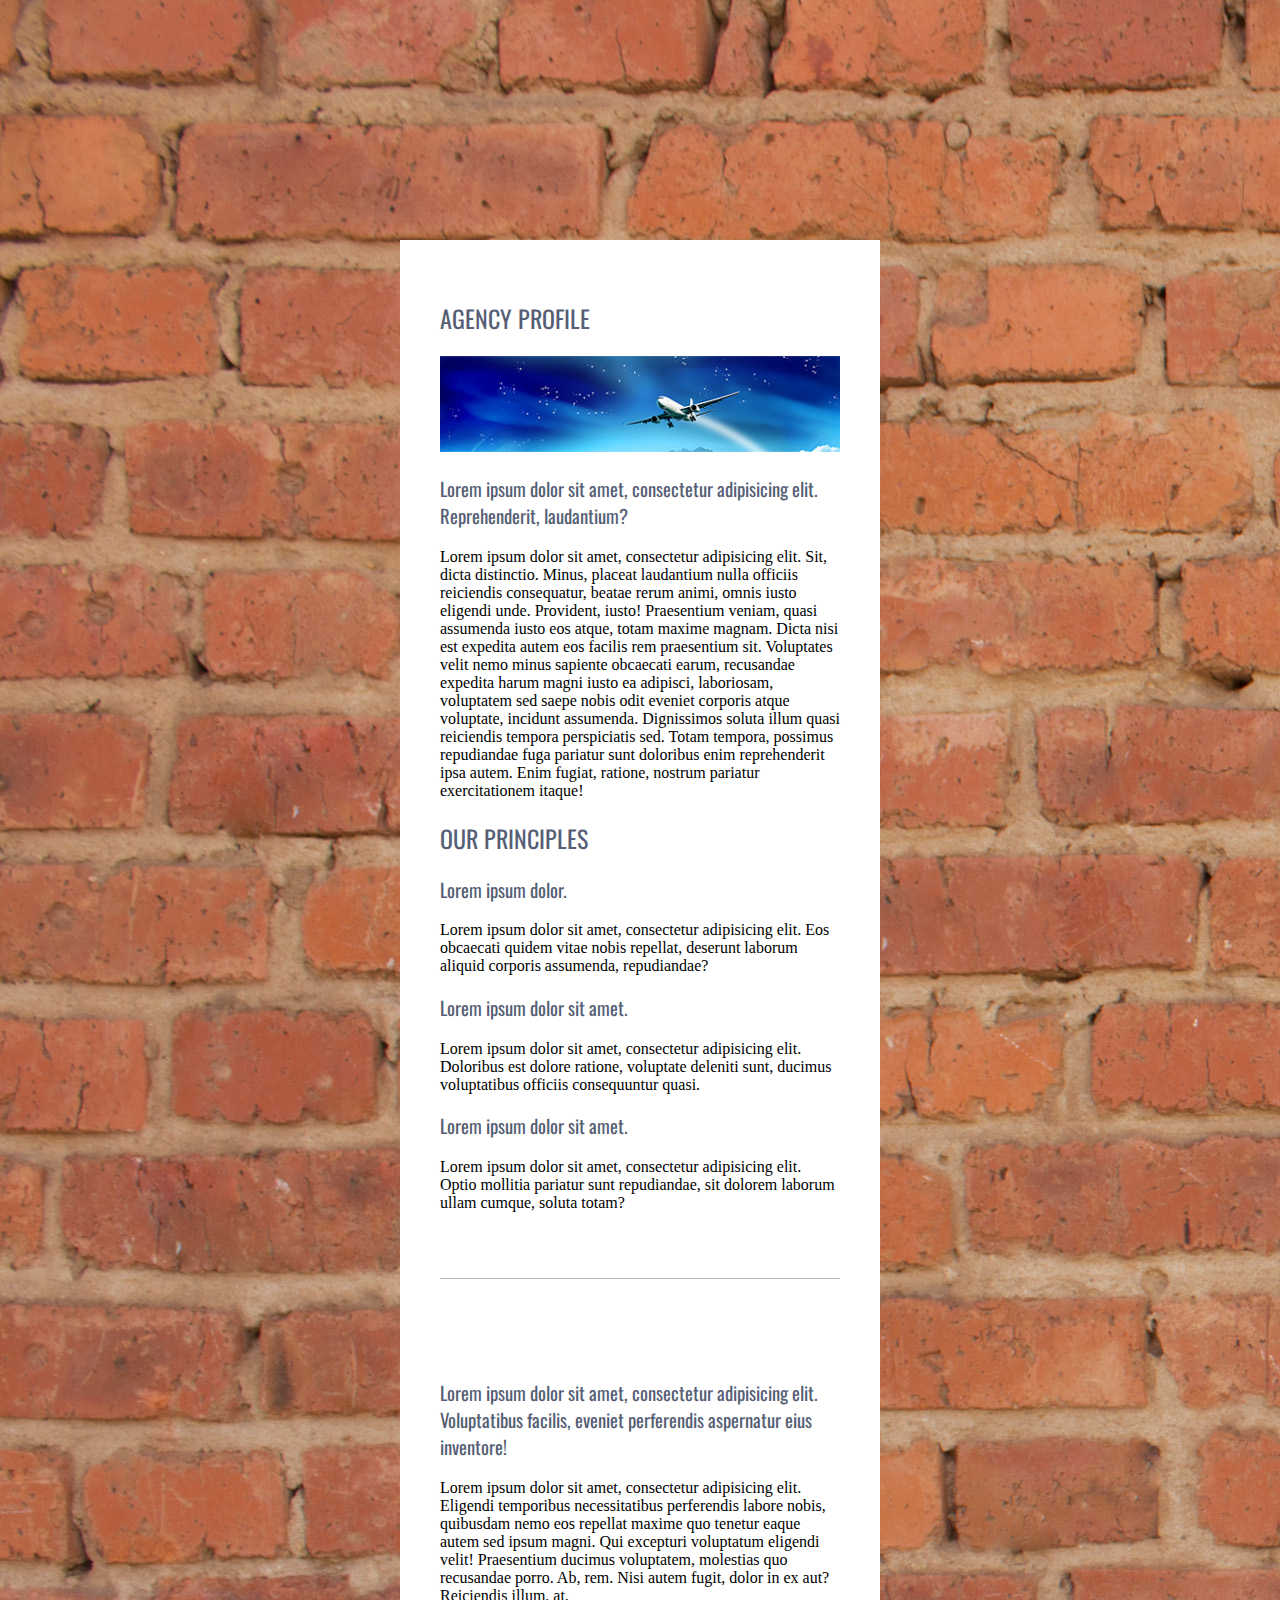
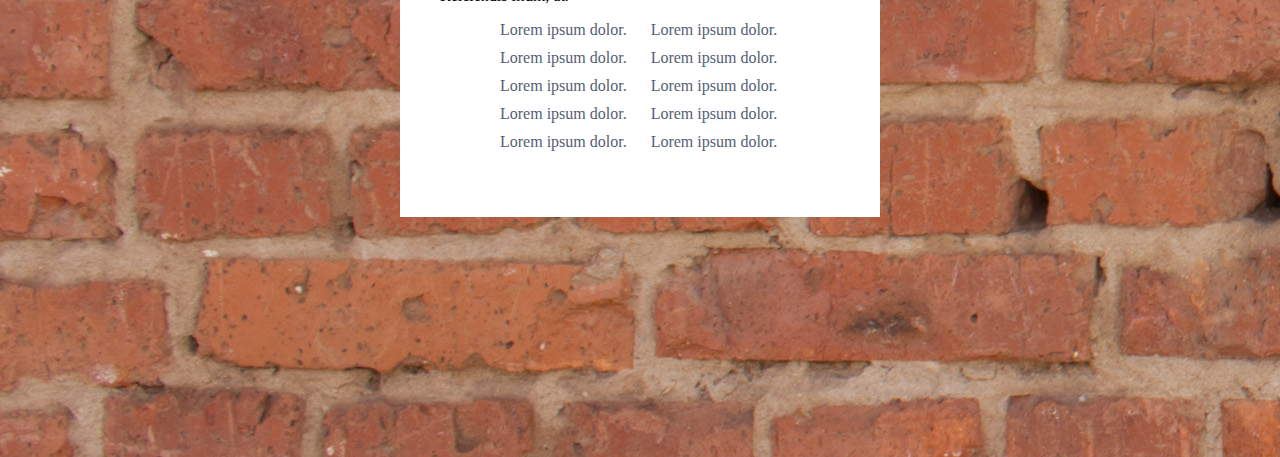
<file: index.html>
<!DOCTYPE html>
<html>
  <head>
    <meta charset="utf-8">
    <title>Homework 3</title>
    <link href="https://fonts.googleapis.com/css?family=Oswald" rel="stylesheet">
    <link rel="stylesheet" href="css/style.css">
  </head>
  <body>
    <div class="wrapper">
      <div>
        <h2>AGENCY PROFILE</h2>
        <img src="img/plane.png" alt="plane" title="plane">
        <h3>
          Lorem ipsum dolor sit amet, consectetur
          adipisicing elit. Reprehenderit, laudantium?
        </h3>
        <p>
          Lorem ipsum dolor sit amet, consectetur adipisicing
          elit. Sit, dicta distinctio. Minus, placeat laudantium
          nulla officiis reiciendis consequatur, beatae rerum
          animi, omnis iusto eligendi unde. Provident, iusto!
          Praesentium veniam, quasi assumenda iusto eos atque,
          totam maxime magnam. Dicta nisi est expedita autem eos
          facilis rem praesentium sit. Voluptates velit nemo minus
          sapiente obcaecati earum, recusandae expedita harum
          magni iusto ea adipisci, laboriosam, voluptatem sed
          saepe nobis odit eveniet corporis atque voluptate,
          incidunt assumenda. Dignissimos soluta illum quasi
          reiciendis tempora perspiciatis sed. Totam tempora,
          possimus repudiandae fuga pariatur sunt doloribus
          enim reprehenderit ipsa autem. Enim fugiat, ratione,
          nostrum pariatur exercitationem itaque!
        </p>
      </div>
      <div class="wrapper-two">
        <h2>OUR PRINCIPLES</h2>
          <h3>
            Lorem ipsum dolor.
          </h3>
          <p>
            Lorem ipsum dolor sit amet, consectetur
            adipisicing elit. Eos obcaecati quidem
            vitae nobis repellat, deserunt laborum
            aliquid corporis assumenda, repudiandae?
          </p>
          <h3>
            Lorem ipsum dolor sit amet.
          </h3>
          <p>
            Lorem ipsum dolor sit amet, consectetur
            adipisicing elit. Doloribus est dolore ratione,
            voluptate deleniti sunt, ducimus voluptatibus
            officiis consequuntur quasi.
          </p>
          <h3>
            Lorem ipsum dolor sit amet.
          </h3>
          <p>
            Lorem ipsum dolor sit amet, consectetur
            adipisicing elit. Optio mollitia pariatur
            sunt repudiandae, sit dolorem laborum ullam
            cumque, soluta totam?
          </p>
        </div>
      <div>
        <h3>
          Lorem ipsum dolor sit amet, consectetur
          adipisicing elit. Voluptatibus facilis,
          eveniet perferendis aspernatur eius inventore!
        </h3>
        <p>
          Lorem ipsum dolor sit amet, consectetur
          adipisicing elit. Eligendi temporibus necessitatibus
          perferendis labore nobis, quibusdam nemo eos
          repellat maxime quo tenetur eaque autem sed
          ipsum magni. Qui excepturi voluptatum eligendi
          velit! Praesentium ducimus voluptatem, molestias
          quo recusandae porro. Ab, rem. Nisi autem fugit,
          dolor in ex aut? Reiciendis illum, at.
        </p>
      </div>
      <div class="wrapper-four">
        <ul>
          <li>
            Lorem ipsum dolor.
          </li>
          <li>
            Lorem ipsum dolor.
          </li>
          <li>
            Lorem ipsum dolor.
          </li>
          <li>
            Lorem ipsum dolor.
          </li>
          <li>
            Lorem ipsum dolor.
          </li>
          <li>
            Lorem ipsum dolor.
          </li>
          <li>
            Lorem ipsum dolor.
          </li>
          <li>
            Lorem ipsum dolor.
          </li>
          <li>
            Lorem ipsum dolor.
          </li>
          <li>
            Lorem ipsum dolor.
          </li>
        </ul>
      </div>
    </div>
  </body>
</html>
</file>
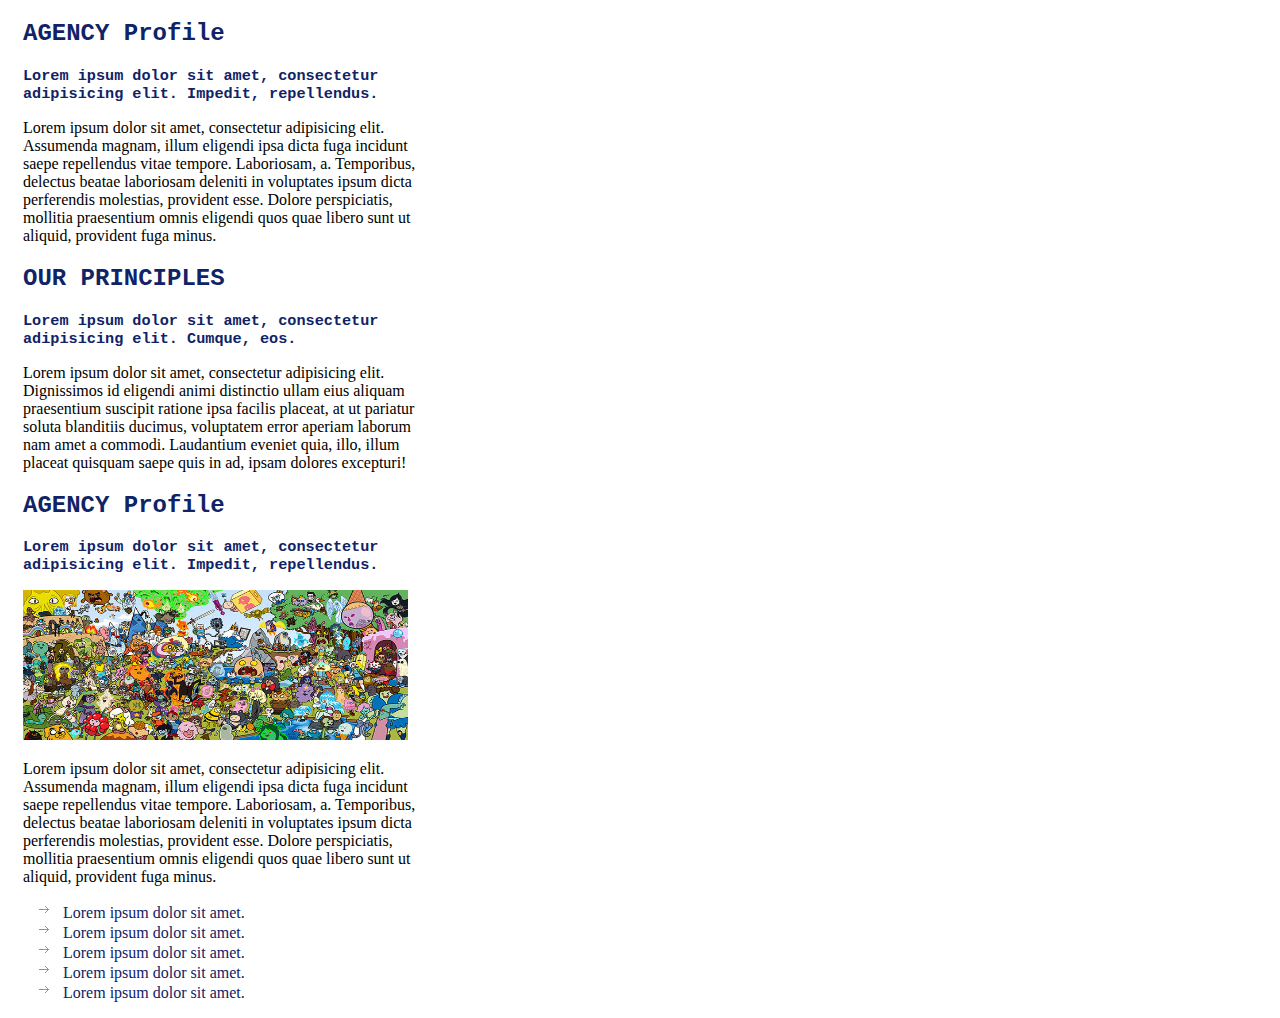
<file: index1.html>
<!DOCTYPE html>
<html>
  <head>
    <meta charset="utf-8">
    <title>additional task 3</title>
    <link rel="stylesheet" href="css/style1.css">
  </head>
  <body>
    <div class="wrapper">
      <h2>AGENCY Profile</h2>
      <h3>
        Lorem ipsum dolor sit amet, consectetur adipisicing elit.
        Impedit, repellendus.
      </h3>
      <p>
        Lorem ipsum dolor sit amet, consectetur adipisicing elit.
        Assumenda magnam, illum eligendi ipsa dicta fuga incidunt
        saepe repellendus vitae tempore. Laboriosam, a. Temporibus,
        delectus beatae laboriosam deleniti in voluptates ipsum dicta
        perferendis molestias, provident esse. Dolore perspiciatis,
        mollitia praesentium omnis eligendi quos quae libero
        sunt ut aliquid, provident fuga minus.
      </p>
      <h2>OUR PRINCIPLES</h2>
      <h3>
        Lorem ipsum dolor sit amet, consectetur adipisicing elit.
        Cumque, eos.
      </h3>
      <p>
        Lorem ipsum dolor sit amet, consectetur adipisicing elit.
        Dignissimos id eligendi animi distinctio ullam eius aliquam
        praesentium suscipit ratione ipsa facilis placeat, at ut
        pariatur soluta blanditiis ducimus, voluptatem error aperiam
        laborum nam amet a commodi. Laudantium eveniet quia, illo,
        illum placeat quisquam saepe quis in ad, ipsam dolores excepturi!
      </p>
      <h2>AGENCY Profile</h2>
      <h3>
        Lorem ipsum dolor sit amet, consectetur adipisicing elit.
        Impedit, repellendus.
      </h3>
      <img src="img/image.jpg" alt="adventure time" title="adventure time">
      <p>
        Lorem ipsum dolor sit amet, consectetur adipisicing elit.
        Assumenda magnam, illum eligendi ipsa dicta fuga incidunt
        saepe repellendus vitae tempore. Laboriosam, a. Temporibus,
        delectus beatae laboriosam deleniti in voluptates ipsum dicta
        perferendis molestias, provident esse. Dolore perspiciatis,
        mollitia praesentium omnis eligendi quos quae libero sunt ut
        aliquid, provident fuga minus.
      </p>
      <ul>
        <li>
          Lorem ipsum dolor sit amet.
        </li>
        <li>
          Lorem ipsum dolor sit amet.
        </li>
        <li>
          Lorem ipsum dolor sit amet.
        </li>
        <li>
          Lorem ipsum dolor sit amet.
        </li>
        <li>
          Lorem ipsum dolor sit amet.
        </li>
      </ul>
    </div>
  </body>
</html>
</file>
<file: css/style.css>
body {
  background-image: url(../img/background.jpg);
}

.wrapper {
  width: 400px;
  margin: 240px auto;
  padding: 40px;
  background-color: #fff;
}

.wrapper img {
  width: 400px;
}

.wrapper h2 {
  font-weight: 400;
  font-family: 'Oswald', sans-serif;
  color: #555e74;
}

.wrapper h3 {
  font-weight: 400;
  font-family: 'Oswald', sans-serif;
  color: #555e74;
}
.wrapper-two {
  padding-bottom: 50px;
  margin-bottom: 100px;
  border-bottom: 1px solid #b6bdac;
}

.wrapper-four li {
  margin-bottom: 10px;
  margin-left: 20px;
  list-style-type: none;
  color: #555e74;
  display: inline-block;
}
</file>
<file: css/style1.css>
.wrapper {
  width: 400px;
  margin: 15px;
}

.wrapper h2 {
  font-family: Courier New, monospace;
  color: #102366;
}

.wrapper h3 {
  font-family: monospace;
  color: #102366;
}
.wrapper img {
  width: 385px;
  height: 150px;
}

.wrapper li {
  color: #102366;
  list-style-image: url(../img/images.png);
  vertical-align: bottom;
}
</file>
